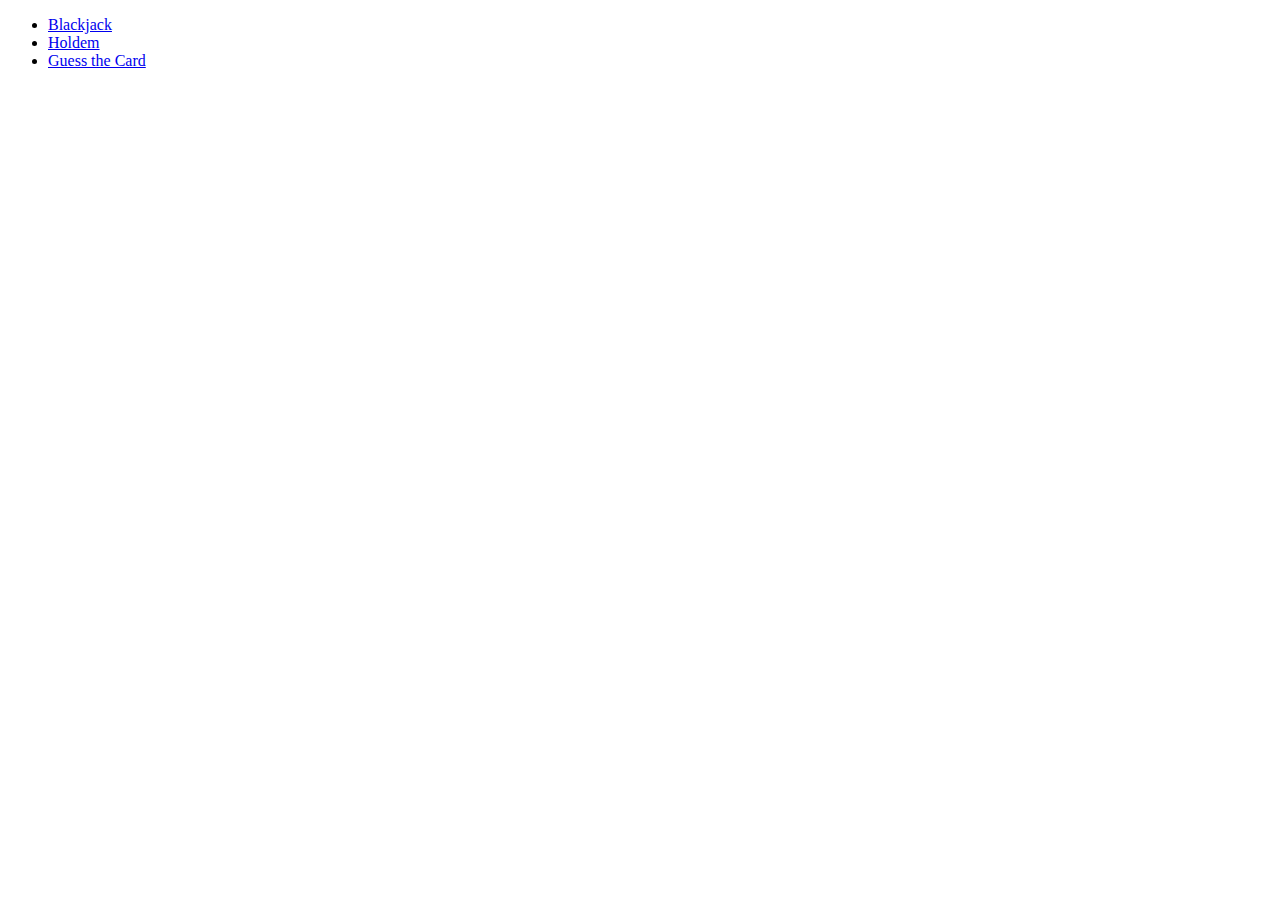
<file: index.html>
<!DOCTYPE html PUBLIC "-//W3C//DTD XHTML 1.0 Transitional//EN"
  "http://www.w3.org/TR/xhtml1/DTD/xhtml1-transitional.dtd">

<html xmlns="http://www.w3.org/1999/xhtml" xml:lang="en" lang="en">
  <head>
    <meta http-equiv="Content-Type" content="text/html; charset=utf-8"/>
    <title>Cards</title>
  </head>
  <body>
    <ul>
      <li><a href='blackjack/index.html' title='Blackjack'>Blackjack</a></li>
      <li><a href='holdem/index.html' title='Holdem'>Holdem</a></li>
      <li><a href='http://guessthecard.heroku.com/index.html' title='Guess the Card'>Guess the Card</a></li>
    </ul>
  </body>
</html>
</file>
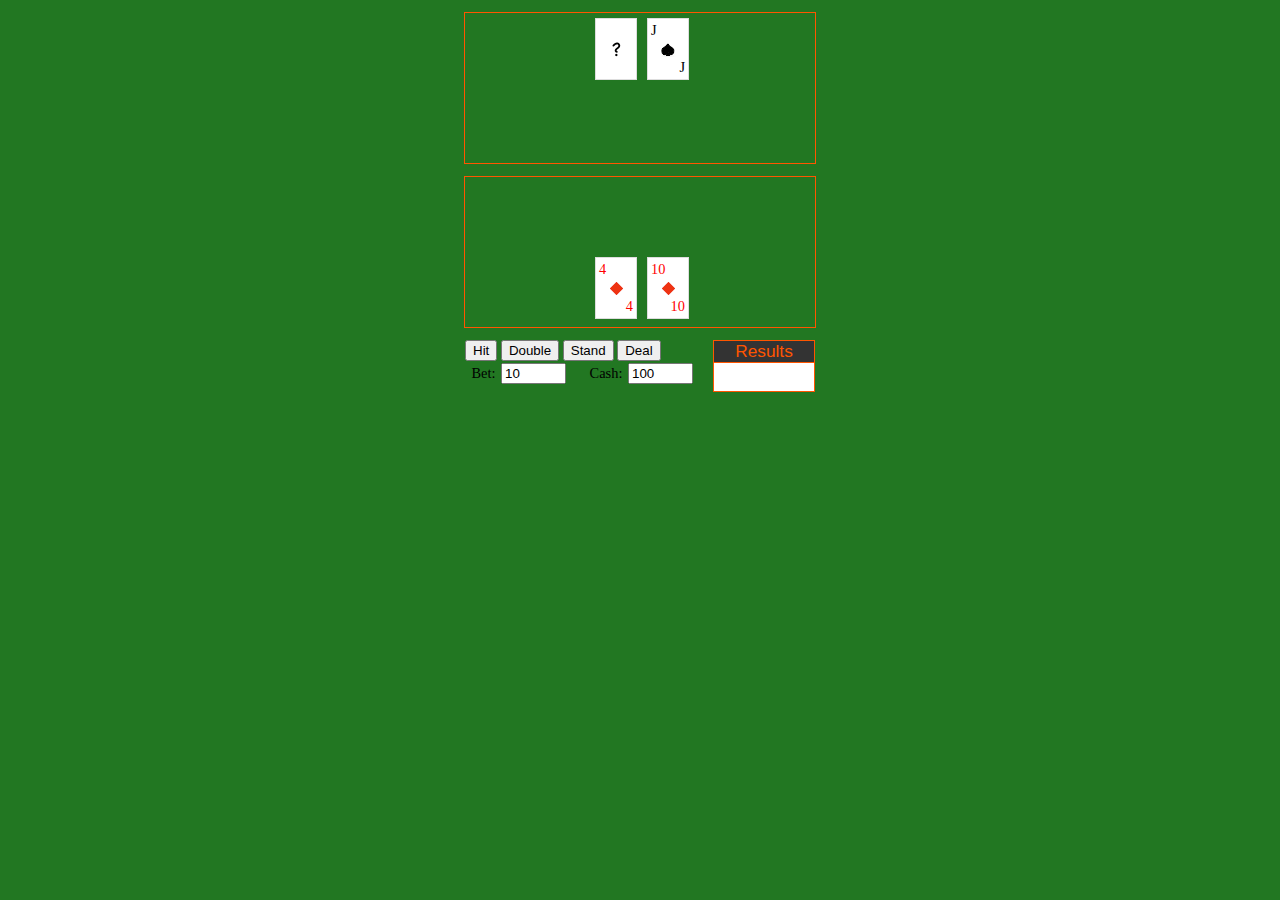
<file: blackjack/index.html>
<!DOCTYPE html PUBLIC "-//W3C//DTD XHTML 1.0 Transitional//EN"
  "http://www.w3.org/TR/xhtml1/DTD/xhtml1-transitional.dtd">

<html xmlns="http://www.w3.org/1999/xhtml" xml:lang="en" lang="en">
  <head>
    <meta http-equiv="Content-Type" content="text/html; charset=utf-8"/>
    <title>blackjack</title>

    <script src="../cards.js" type="text/javascript" language="javascript" charset="utf-8"></script>
    <link rel="stylesheet" href="../cards.css" type="text/css" media="screen" title="cards" charset="utf-8" />

    <style type="text/css" media="screen">
    /* <![CDATA[ */
      #controls {
        position: relative;
        width: 350px;
        margin: 1px auto;
      }
      #results {
        float: right;
        width: 100px;
        height: 50px;
        padding: 0;
        border: 1px solid #F50;
        font-family: sans-serif;
        font-size: 1.2em;
        color: #000;
        background-color: #FFF;
        text-align: center;
      }
      #results .header {
        border-bottom: 1px solid #F50;
        background-color: #333;
        color: #F50;
      }
      #results .content {
        padding-top: 8px;
        font-size: 1.2em;
      }
      .table-area {
        position: relative;
        width: 350px;
        margin: 12px auto;
        height: 150px;
        border: 1px solid #F50;
      }
      .card-group {
        width: 260px;
        height: 70px;
        padding: 0;
        margin: 0 auto;
        padding-top: 5px;
        float: none;
        border: none;
      }
      .base {
        width: 110px;
      }

      .money {
        margin-top: 2px;
        text-align: right;
      }
      .money input {
        margin-right: 20px;
      }
      .money label {
        margin-right: 2px;
      }

    /* ]]> */
    </style>
    
    <script type="text/javascript" language="javascript" charset="utf-8">
    // <![CDATA[
      Hand = function(player, bet, baseView, hitsView) {
        this.bet = bet
        this.player = player
        this.count = [0]
        this.base = []
        this.hits = []
        this.baseView = baseView
        this.hitsView = hitsView
      }
      Hand.prototype = {
        MAX_COUNT: 21,
        DEALER_THRESHOLD: 17,
        drawBase: function(deck) {
          this.base.push(this._drawOne(this.baseView, deck, this.player.isDealer))
          this.base.push(this._drawOne(this.baseView, deck))
          return this.base
        },
        hit: function(deck) {
          if (this.hits.length == 5) return false
          this.hits.push(this._drawOne(this.hitsView, deck))
          return this.hits[this.hits.length - 1]
        },
        _drawOne: function(view, deck, hide) {
          var li = document.createElement('li')
          var card = deck.draw()
          this.updateCount(card)
          if (hide) card.hide()
          li.appendChild(card.createView())
          view.appendChild(li)
          return card
        },
        showCards: function() {
          for(var i = 0; i < this.base.length; i++) {
            var card = this.base[i]
            card.show()
          }
        },
        isBlackJack: function() {
          return this.hits.length == 0 && this.bestCount() == this.MAX_COUNT
        },
        isBusted: function() {
          return this.minCount() > this.MAX_COUNT
        },
        bestCount: function() {
          return (this.maxCount() <= this.MAX_COUNT) ? this.maxCount() : this.minCount()
        },
        minCount: function() {
          var minCount = 100
          for(var i = 0; i < this.count.length; i++) {
            var count = this.count[i]
            if (count < minCount) minCount = count
          }
          return minCount
        },
        maxCount: function() {
          var maxCount = 0
          for(var i = 0; i < this.count.length; i++) {
            var count = this.count[i]
            if (count > maxCount) maxCount = count
          }
          return maxCount
        },
        updateCount: function(card) {
          if (this.count.length == 1 && card.value == Deck.prototype.ACE) {
            this.count.push(this.count[0] + 10)
          }
          for(var i = 0; i < this.count.length; i++) {
            this.count[i] += card.value.value
          }
        },
        playOut: function(deck) {
          this.showCards()
          while (this.maxCount() < this.DEALER_THRESHOLD) {
            this.hit(deck)
          }
          if (this.maxCount() < this.MAX_COUNT) { return this.maxCount()}
          while (this.minCount() < this.DEALER_THRESHOLD) {
            this.hit(deck)
          }
          return this.minCount()
        }
      }

      Player = function(cash, baseView, hitsView, isDealer) {
        this.isDealer = isDealer
        this.cash = cash
        this.baseView = baseView
        this.hitsView = hitsView
      }
      Player.prototype = {
        bet: function(bet, deck) {
          this.hand = new Hand(this, bet, this.baseView, this.hitsView)
          this.hand.drawBase(deck)
        },
        hit: function(deck) {
          return this.hand.hit(deck)
        },
        playOut: function(deck) {
          return this.hand.playOut(deck)
        },
        finishHand: function(dealerHand) {
          var dealerCount = dealerHand.bestCount()
          var playerCount = this.hand.bestCount()
          if (this.hand.isBusted()) {
            this.cash -= this.hand.bet
            return 'Busted!'
          } else if (dealerHand.isBusted() || playerCount > dealerCount) {
            this.cash += this.hand.bet
            return 'Winner!'
          } else if (playerCount < dealerCount || dealerHand.isBlackJack()) {
            this.cash -= this.hand.bet
            return 'Loser!'
          } else {
            return 'Push!'
          }
        },
        showCards: function() {
          return this.hand.showCards()
        }
      }
      function initPage() {
        Deck.prototype.ACE.value = 1
        Deck.prototype.JACK.value = 10
        Deck.prototype.QUEEN.value = 10
        Deck.prototype.KING.value = 10

        var deck = new Deck()

        var cash = document.getElementById('cash');
        cash.value = 100
        var bet = document.getElementById('bet');
        bet.value = 10

        var player = new Player(100,null,null,false)
        player.baseView = document.getElementById('player-base')
        player.hitsView = document.getElementById('player-hits')

        var dealer = new Player(100,null,null,true)
        dealer.baseView = document.getElementById('dealer-base')
        dealer.hitsView = document.getElementById('dealer-hits')

        var doubleD = document.getElementById('double');
        doubleD.onclick = function() {
          doubleD.setAttribute("disabled", "true")
          hit.setAttribute("disabled", "true")
          player.hand.bet = player.hand.bet * 2
          player.hit(deck)
          stand.click()
        }
        var hit = document.getElementById('hit')
        hit.onclick = function() {
          doubleD.setAttribute("disabled", "true")
          player.hit(deck)
          if (player.hand.isBusted()) {
            stand.setAttribute("disabled", "true")
            hit.setAttribute("disabled", "true")
            dealer.showCards()
            var result = player.finishHand(dealer.hand)
            writeStatus('Busted!', player.cash)
            deal.focus()
          }
        }
        var stand = document.getElementById('stand')
        stand.onclick = function() {
          stand.setAttribute("disabled", "true")
          hit.setAttribute("disabled", "true")
          doubleD.setAttribute("disabled", "true")
          deal.focus()
          dealer.playOut(deck)
          var result = player.finishHand(dealer.hand)
          writeStatus(result, player.cash)
        }
        var deal = document.getElementById('deal')
        deal.onclick = function() {
          stand.removeAttribute("disabled")
          hit.removeAttribute("disabled")
          doubleD.removeAttribute("disabled")
          deck.collect()
          deck.shuffle()
          writeStatus('')
          player.bet(getBet(), deck)
          dealer.bet(0, deck)
          if (player.hand.isBlackJack()) {
            stand.click()
          }
        }
        deal.click() //starts the game        
      }
      function getBet() {
        var bet = document.getElementById('bet');
        return parseInt(bet.value)
      }
      function writeStatus(message, amount) {
        var status = document.getElementById('status');
        status.innerHTML = message
        if (amount) {
          var cash = document.getElementById('cash');
          cash.value = amount
        }
      }
    // ]]>
    </script>
  </head>
  <body onload="initPage()">
    <div id="dealer" class="table-area">
      <ul id="dealer-base" class="base card-group"></ul>
      <ul id="dealer-hits" class="hits card-group"></ul>
    </div>
    <div id="player" class="table-area">
      <ul id="player-hits" class="hits card-group"></ul>
      <ul id="player-base" class="base card-group"></ul>
    </div>
    <div id="controls">
      <div id="results">
        <div class="header">Results</div>
        <div id="status" class="content"></div>
      </div>
      <input type="submit" name="hit" value="Hit" id="hit" accesskey="h" />
      <input type="submit" name="double" value="Double" id="double" accesskey="d" />
      <input type="submit" name="stand" value="Stand" id="stand" accesskey="s" />
      <input type="submit" name="deal" value="Deal" id="deal" accesskey="d" /><br/>
      <div class="money">
        <label for="bet">Bet:</label>
        <input type="text" name="bet" value="10" id="bet" size="5" />
        <label for="cash">Cash:</label>
        <input type="text" readonly name="cash" value="100" id="cash" size="5" />
      </div>
    </div>
  </body>
</html>
</file>
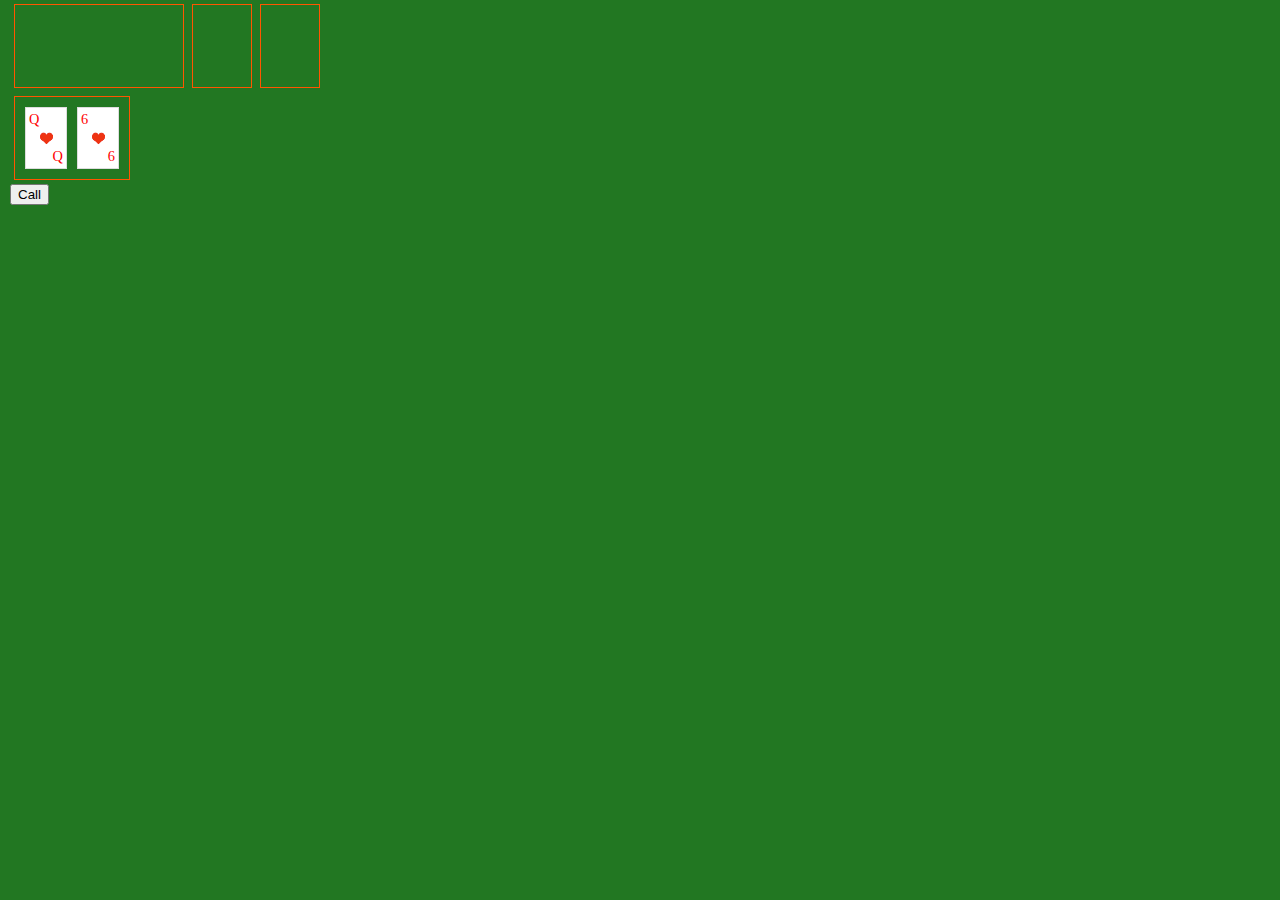
<file: holdem/index.html>
<!DOCTYPE html PUBLIC "-//W3C//DTD XHTML 1.0 Transitional//EN"
  "http://www.w3.org/TR/xhtml1/DTD/xhtml1-transitional.dtd">

<html xmlns="http://www.w3.org/1999/xhtml" xml:lang="en" lang="en">
  <head>
    <meta http-equiv="Content-Type" content="text/html; charset=utf-8"/>
    <title>holdem</title>
    <script src="../cards.js" type="text/javascript" language="javascript" charset="utf-8"></script>
    <link rel="stylesheet" href="../cards.css" type="text/css" media="screen" title="cards" charset="utf-8" />
    <style type="text/css" media="screen">
    /* <![CDATA[ */
      .card-group { margin: 4px; }
      #flop { width: 158px; }
      #turn { width: 48px; }
      #river { width: 48px; }
    /* ]]> */
    </style>
    
    <script type="text/javascript" language="javascript" charset="utf-8">
    // <![CDATA[
      function initPage() {
        var deck = new Deck()
        deck.shuffle()

        var base = document.getElementById('base');
        addCard(base, deck)
        addCard(base, deck)

        var call = document.getElementById('call');
        call.onclick = function() {
          if (!deck.flopped) {
            deck.flopped = true
            var flop = document.getElementById('flop');
            addCard(flop, deck)
            addCard(flop, deck)
            addCard(flop, deck)
          } else if (!deck.turned) {
            deck.turned = true
            var turn = document.getElementById('turn');
            addCard(turn, deck)
          } else if (!deck.rivered) {
            deck.rivered = true
            var river = document.getElementById('river');
            addCard(river, deck)
          }
        }
      }
      function addCard(base, deck) {
        var li = document.createElement('li')
        li.className = 'card-li'
        li.appendChild(deck.draw().createView())
        base.appendChild(li)
      }
    // ]]>
    </script>
  </head>
  <body onload="initPage()">
    <div id="table">
      <ul id="flop" class="card-group"></ul>
      <ul id="turn" class="card-group"></ul>
      <ul id="river" class="card-group"></ul><br style="clear:both;"/>
      <ul id="base" class="card-group"></ul>
    </div>
    <br style="clear:both;"/>
    <div id="controls">
      <input type="submit" name="call" value="Call" id="call" />
    </div>
  </body>
</html>
</file>
<file: cards.css>
/* Make this .cardtable? */
body {
  margin: 0 10px;
  background-color: #272;
  font-size: 0.9em;
}

.card-group {
  padding: 10px;
  padding-left: 0px;
  float: left;
  border: 1px solid #F50;
  height: 62px;
}

.card-group li {
  float: left;
  list-style-type: none;
}

.card {
  position: relative;
  margin-left: 10px;
  background-color: white;
  border: 1px solid #DDD;
  width: 40px;
  height: 60px;
}
.card .value {
  position: absolute;
}
.card .value.top {
  top: 3px;
  left: 3px;
}
.card .value.bottom {
  bottom: 3px;
  right: 3px;
}
.card .suit {
  display: block;
  text-align: center;
  font-size: 0.8em;
}
.card.black {
  color: black;
}
.card.red {
  color: red;
}
.card.club {
  background: #FFF url(images/club.png) no-repeat scroll center;
}
.card.heart {
  background: #FFF url(images/heart.png) no-repeat scroll center;
}
.card.diamond {
  background: #FFF url(images/diamond.png) no-repeat scroll center;
}
.card.spade {
  background: #FFF url(images/spade.png) no-repeat scroll center;
}

.card.hidden {
  background: #FFF url(images/question.png) no-repeat scroll center;
}
.card.hidden .value, .card.hidden .suit {
  display: none;
}
</file>
